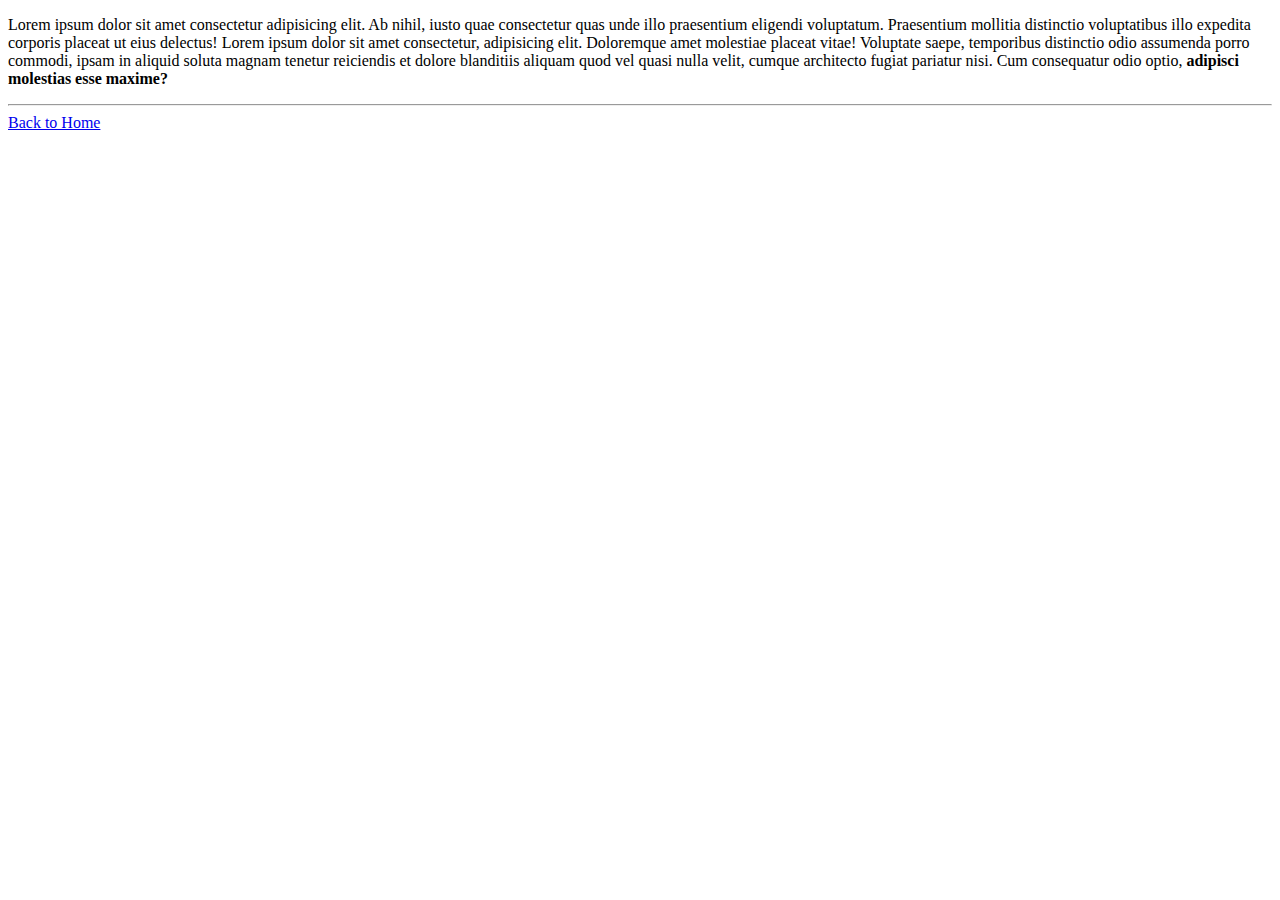
<file: about.html>
<!DOCTYPE html>
<html lang="en">
<head>
    <meta charset="UTF-8">
    <meta name="viewport" content="width=device-width, initial-scale=1.0">
    <title>About me</title>
</head>
<body>

    <p>
        Lorem ipsum dolor sit amet consectetur adipisicing elit. Ab nihil, iusto quae consectetur quas unde illo praesentium eligendi voluptatum. Praesentium mollitia distinctio voluptatibus illo expedita corporis placeat ut eius delectus!

        Lorem ipsum dolor sit amet consectetur, adipisicing elit. Doloremque amet molestiae placeat vitae! Voluptate saepe, temporibus distinctio odio assumenda porro commodi, ipsam in aliquid soluta magnam tenetur reiciendis et dolore blanditiis aliquam quod vel quasi nulla velit, cumque architecto fugiat pariatur nisi. Cum consequatur odio optio, <strong>adipisci molestias esse maxime?</strong>
    </p>
    
    <hr>

    <a href="/">Back to Home</a> <!-- Just a slash inside of anchor tag will take you to the Homepage-->
    
</body>
</html>
</file>
